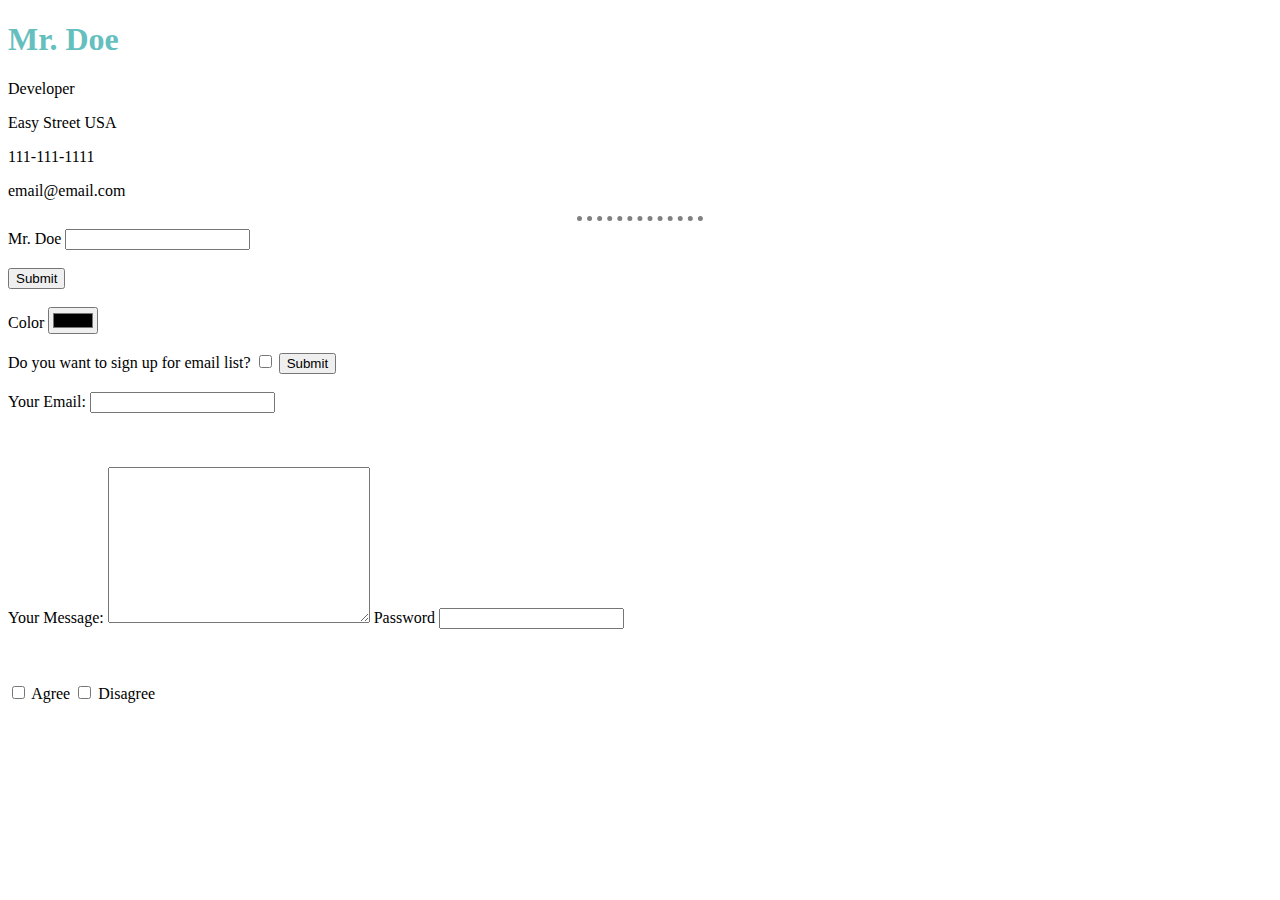
<file: Contactme.html>
<!DOCTYPE html>
<html lang="en" dir="ltr">
  <head>
    <meta charset="utf-8">
    <title>Contact Information</title>
    <link rel="stylesheet" href="css/styles.css">
  </head>
  <body>
 <h1>Mr. Doe</h1>
 <p>Developer</p>
 <p>Easy Street USA</p>
 <p>111-111-1111</p>
 <p>email@email.com</p>
 <hr>
 <form class="" action="index.html" method="post">
   <label>Mr. Doe</label>
   <input type="text" name="" value=""><br><br>
   <input type="submit" name=""><br><br>
   <label>Color</label>
   <input type="color" name="" value=""><br><br>
   <label>Do you want to sign up for email list?</label>
   <input type="checkbox" name="" value="">
   <input type="submit" name=""><br><br>
   <label>Your Email:</label>
   <input type="email" name="" value=""><br><br><br><br>
   <label>Your Message:</label>
   <textarea name="name" rows="10" cols="30"></textarea>
   <label>Password</label>
   <input type="password"><br><br><br><br>
<input type="checkbox" id="Agree" name="Agree">
<label for="Agree">Agree</label>
<input type="checkbox" id="Disagree" name="Disagree">
<label for="Disagree">Disagree</label>
 </form>
  </body>
</html>
</file>
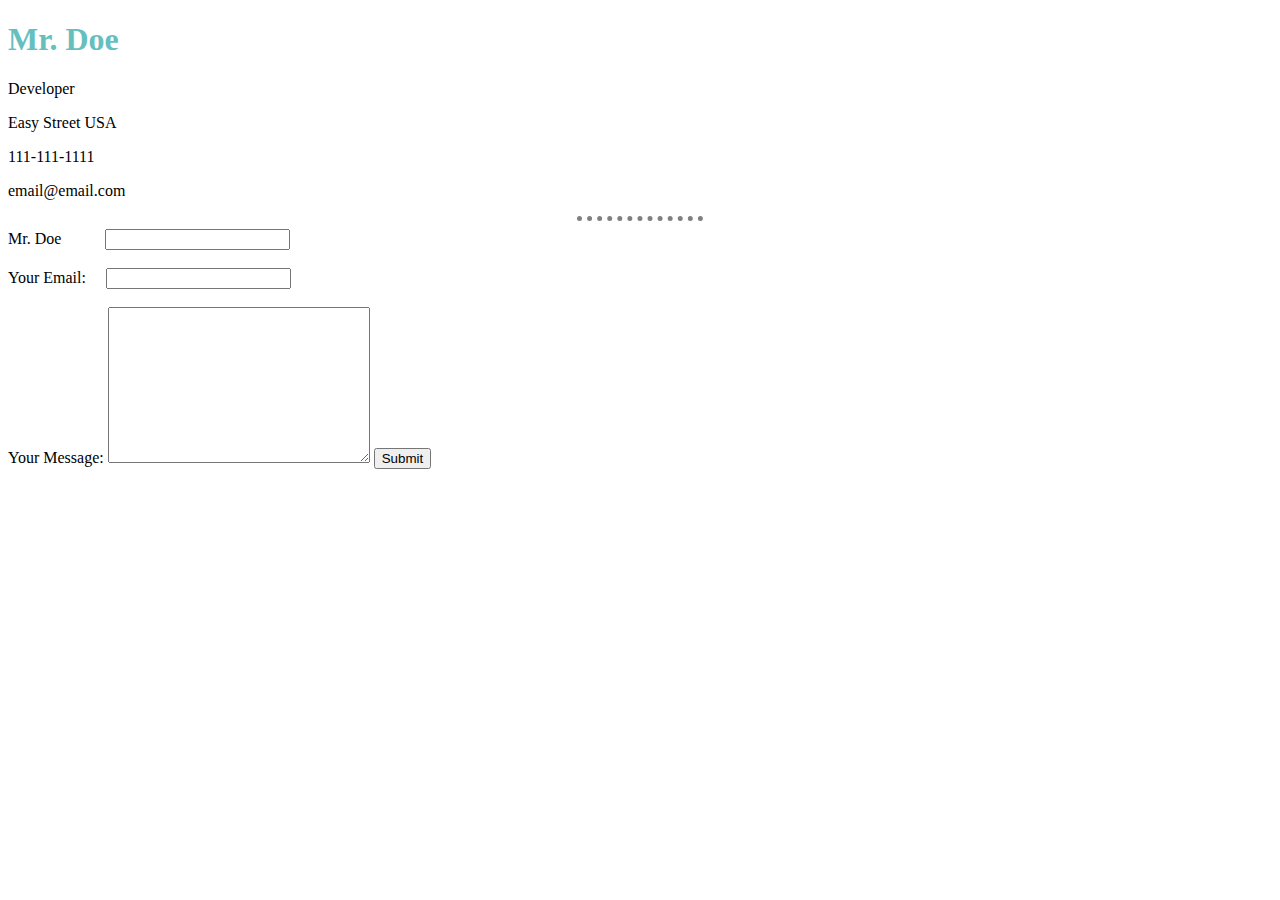
<file: Contactmeone.HTML>
<!DOCTYPE html>
<html lang="en" dir="ltr">
  <head>
    <meta charset="utf-8">
    <title>Contact Information</title>
    <link rel="stylesheet" href="css/styles.css">
  </head>
  <body>
 <h1>Mr. Doe</h1>
 <p>Developer</p>
 <p>Easy Street USA</p>
 <p>111-111-1111</p>
 <p>email@email.com</p>
 <hr>
 <!-- <form class="" action="index.html" method="post"> -->
  <form action="mailto:" method="post" enctype="text/plain">
  <label>Mr. Doe</label>
   &nbsp&nbsp&nbsp&nbsp&nbsp&nbsp&nbsp&nbsp&nbsp <input type="text" name="yourName" value=""><br><br>
   <label>Your Email:</label>
   &nbsp&nbsp&nbsp&nbsp<input type="email" name="YourEmail" value=""><br><br>
  <label>Your Message:</label>
  <textarea name="YourMessage" rows="10" cols="30"></textarea>
  <input type="submit" name="">
</form>
  </body>
</html>
</file>
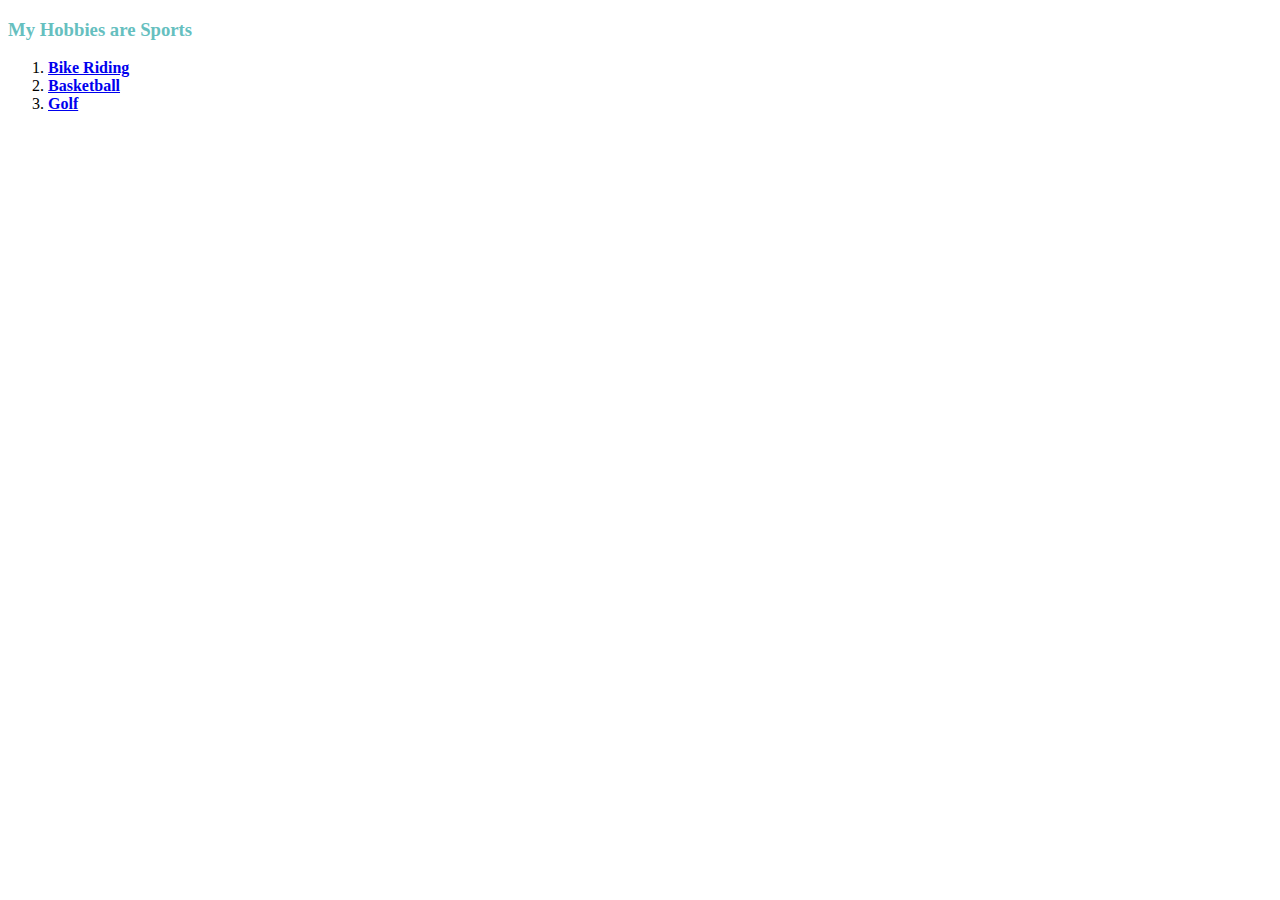
<file: hobbies.html>
<!DOCTYPE html>
<html lang="en" dir="ltr">
  <head>
    <meta charset="utf-8">
    <title>My Hobbies</title>
    <link rel="stylesheet" href="css/styles.css">
  </head>
  <body>
    <h3>My Hobbies are Sports</h3>
  <ol>
    <li><a href="https://www.youtube.com/watch?v=x5QOGm4s6Qo"><strong>Bike Riding</strong></a></li>
    <li><a href="https://www.youtube.com/watch?v=9MWFQ4LTqJE"><strong>Basketball</strong></a></li>
    <li><a href="https://www.youtube.com/watch?v=iZfJYJxR2z4"><strong>Golf</strong></a></li>
  </ol>

  </body>
</html>
</file>
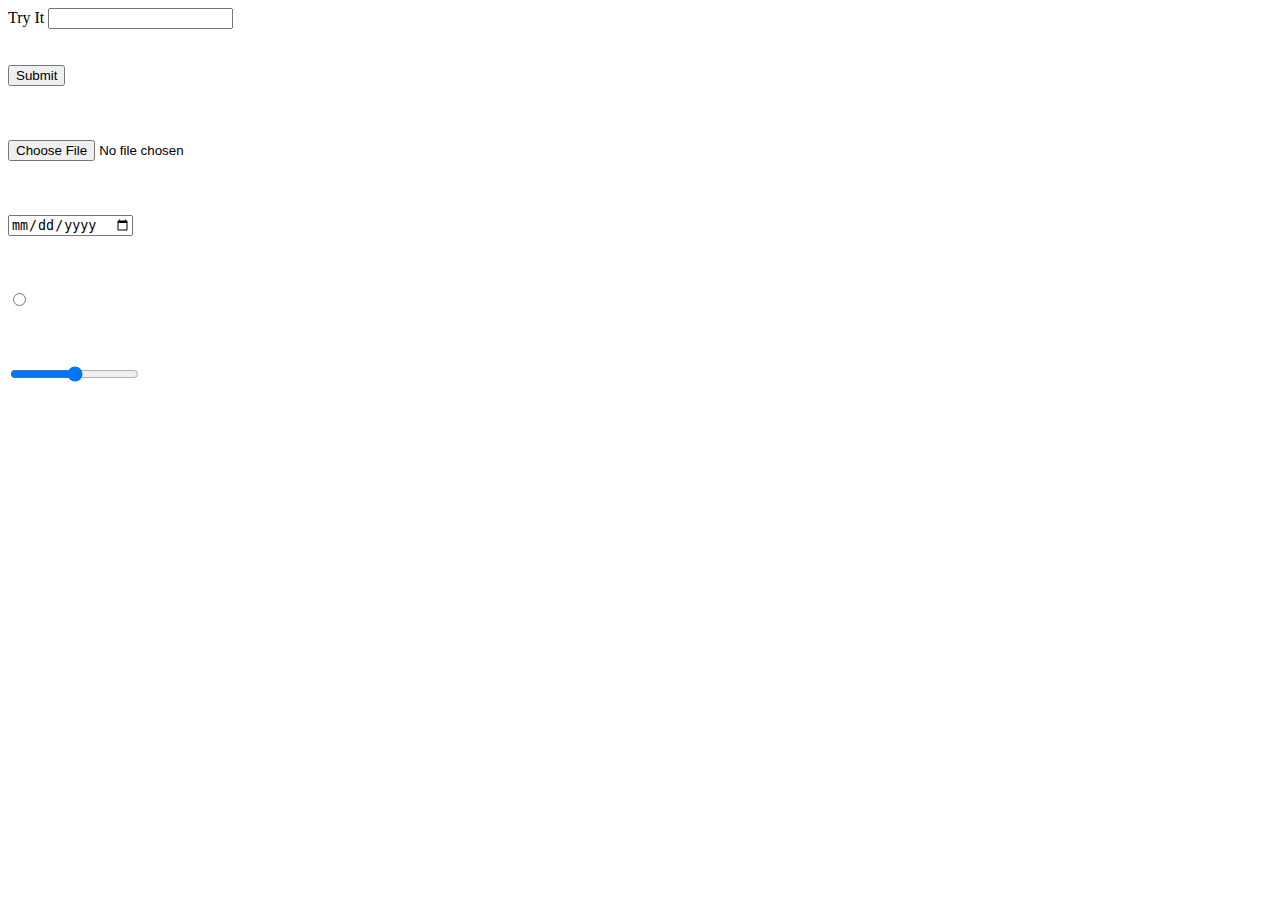
<file: Some Test Inputs.html>
<!DOCTYPE html>
<html>
  <head>
    <meta charset="utf-8">
    <title>HTML Inputs</title>
    <link rel="stylesheet" href="css/styles.css">
  </head>
  <body>
    <form>
    <label>Try It</label>
      <input type="text"><br><br><br>
      <input type="submit"><br><br><br><br>
      <input type="file"><br><br><br><br>
      <input type="date"><br><br><br><br>
      <input type="radio"><br><br><br><br>
      <input type="range"><br><br><br><br>
    </form>

  </body>
</html>
</file>
<file: css/styles.css>
body {
   background-color: #EAT6F6;
}

hr { background-color: white;
Border-style: none;
border-top-style: dotted;
border-color: grey;
border-width: 5px;
height: 0px;
width: 10%;

}

h1 {
  color: #66bfbf;

}
h3 {
  color: #66bfbf;
}
</file>
